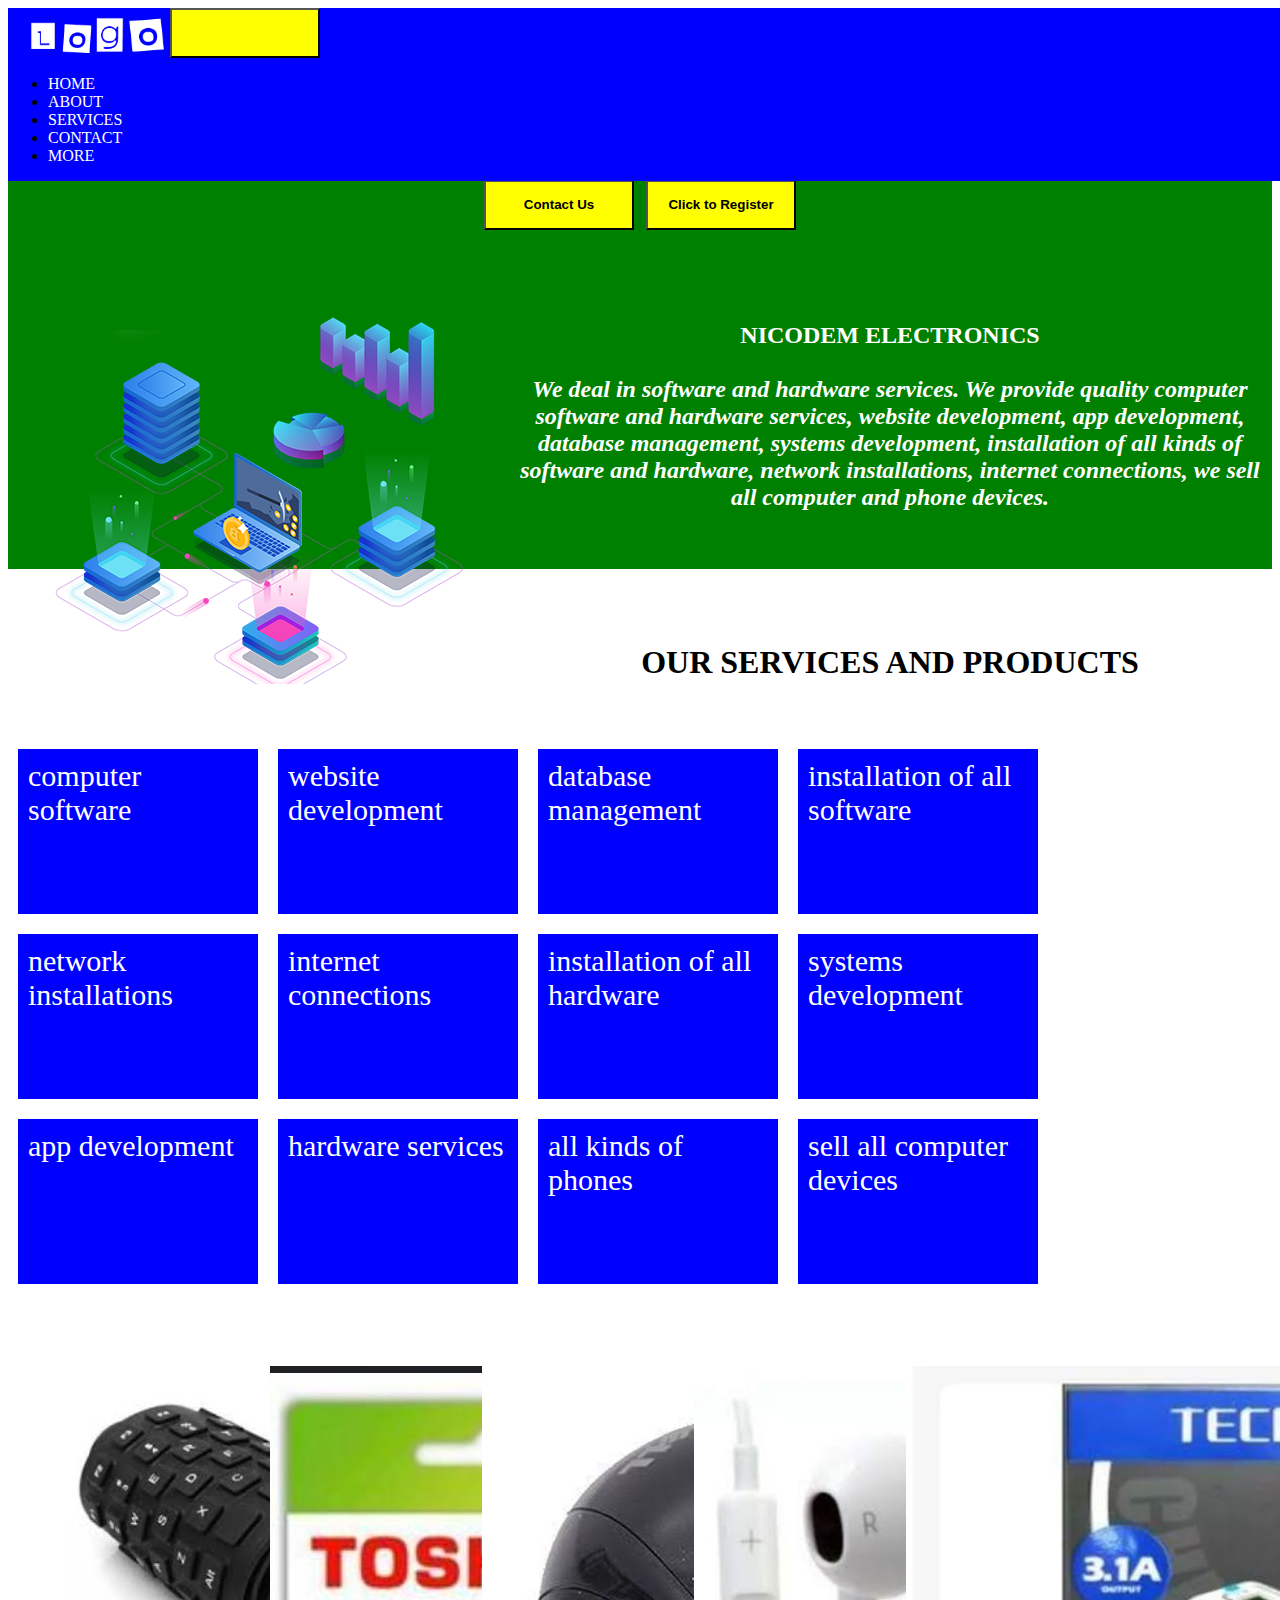
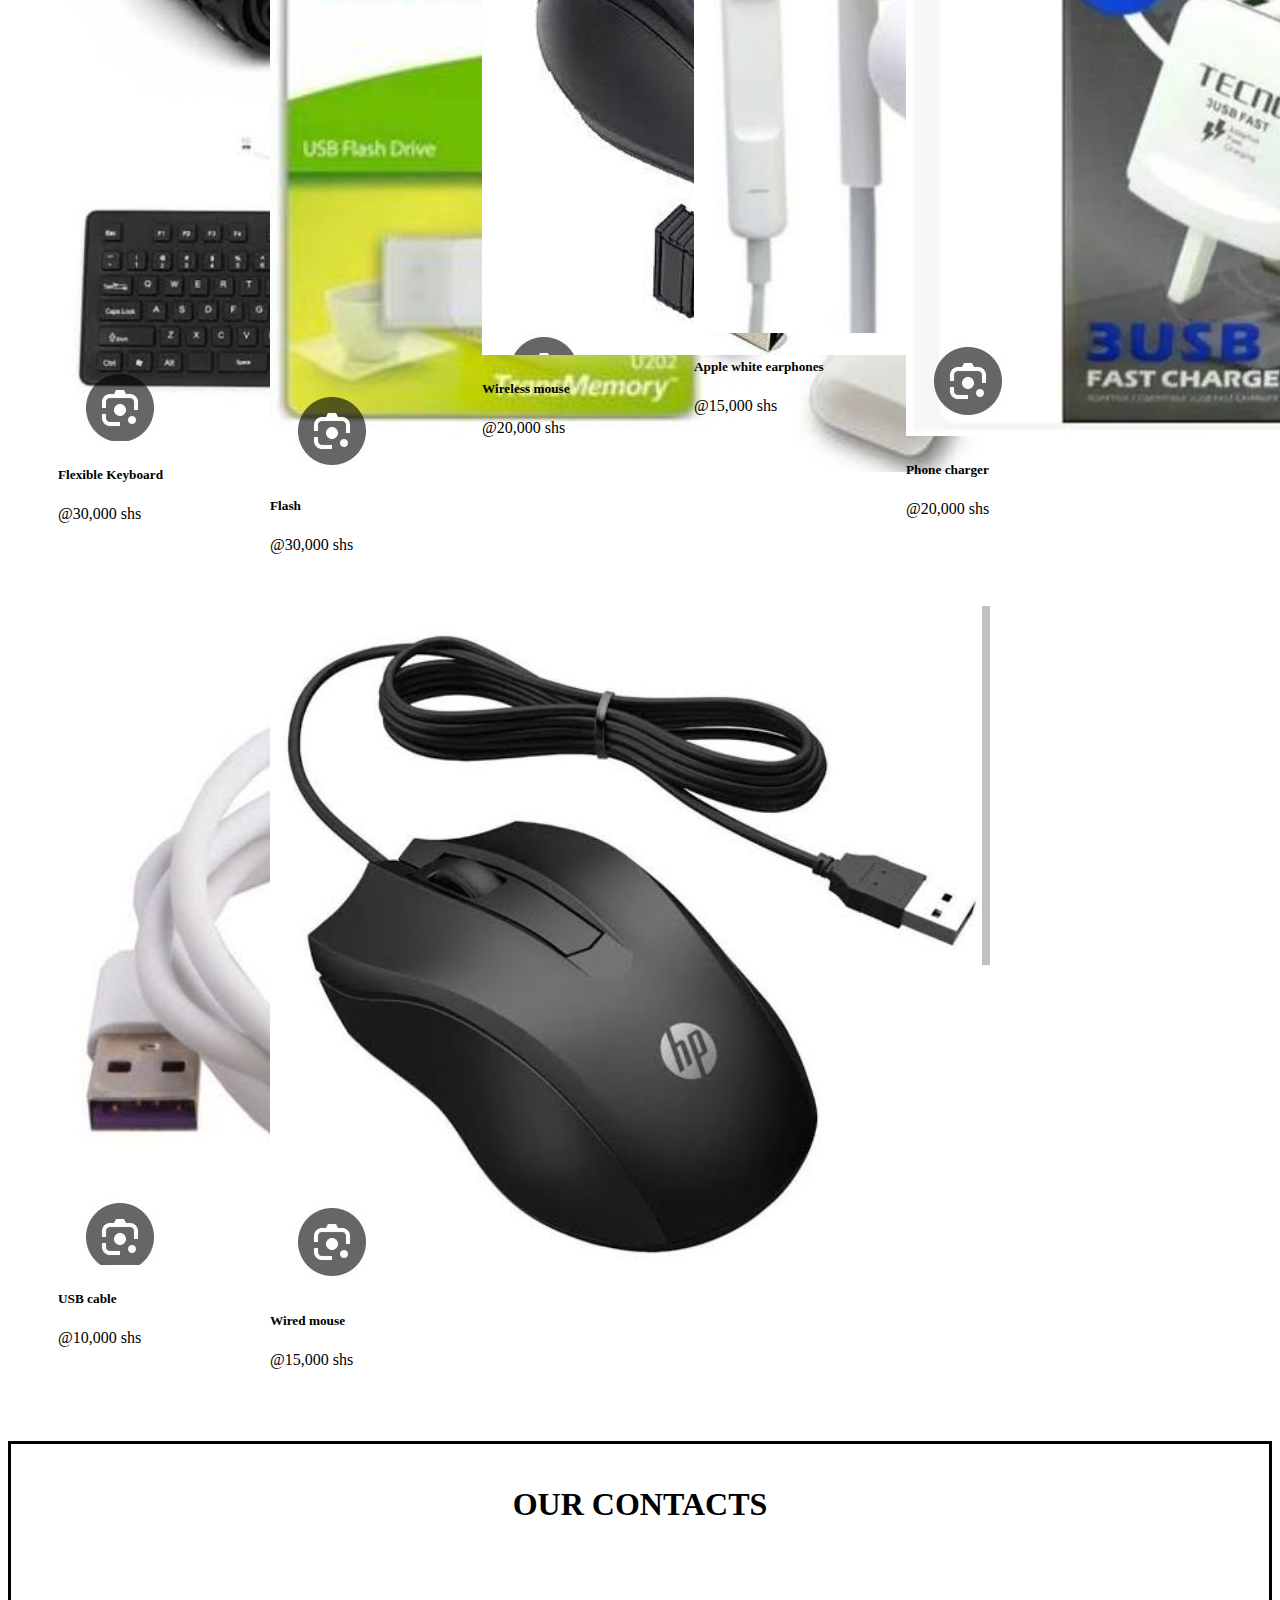
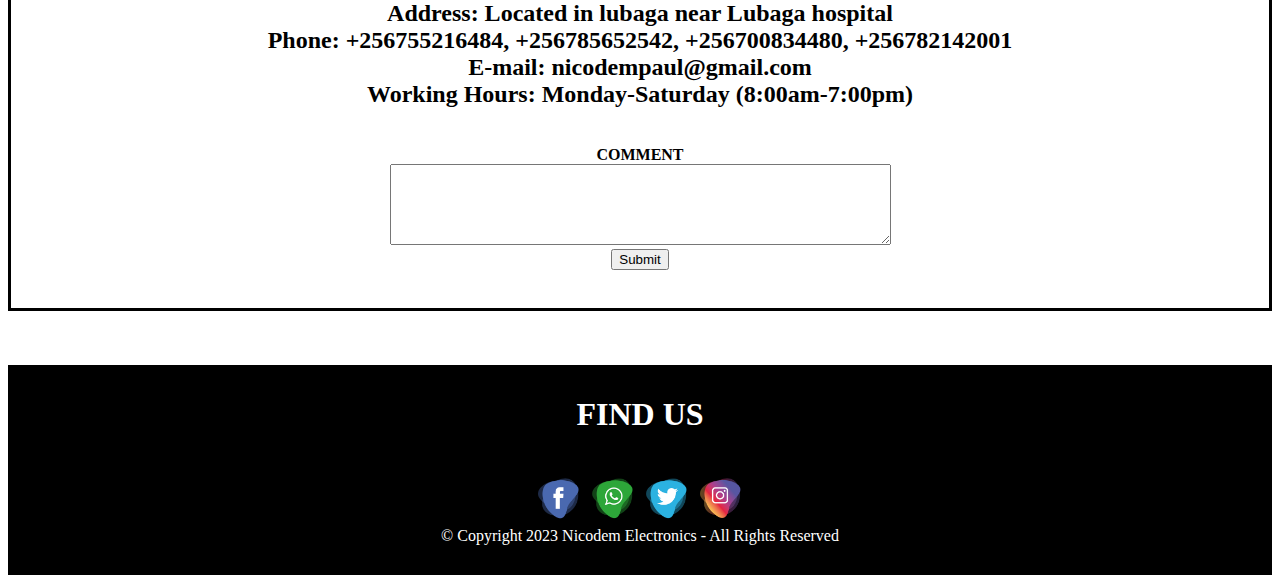
<file: bootstrap coarsework/index.html>
<!DOCTYPE html>
<html>
    <head>
      <meta charset="UTF-8">
      <meta name="viewport" content="width=device-width, initial-scale=1.0">
        <title>Nicodem Electronics</title>
       <link rel="stylesheet" href="style.css">
       <link rel="shortcut icon" href="pic.png">
       <link href="https://cdn.jsdelivr.net/npm/bootstrap@5.3.2/dist/css/bootstrap.min.css" rel="stylesheet" integrity="sha384-T3c6CoIi6uLrA9TneNEoa7RxnatzjcDSCmG1MXxSR1GAsXEV/Dwwykc2MPK8M2HN" crossorigin="anonymous">
    </head>
    <body>
      <section id="nav-bar">
        <!--navbar starts-->
        <nav class="navbar navbar-expand-lg bg-black>
            <div class="container-fluid">
              <a class="navbar-brand" href="#"><img src="logo.png"></a>
              <button class="navbar-toggler" type="button" data-bs-toggle="collapse" data-bs-target="#navbarNav" aria-controls="navbarNav" aria-expanded="false" aria-label="Toggle navigation">
                <span class="navbar-toggler-icon"></span>
              </button>
              <div class="collapse navbar-collapse" id="navbarNav">
                <ul class="navbar-nav ms-auto">
                  <li class="nav-item">
                    <a class="nav-link" aria-current="page" href="#">HOME</a>
                  </li>
                  <li class="nav-item">
                    <a class="nav-link" href="#">ABOUT</a>
                  </li>
                  <li class="nav-item">
                    <a class="nav-link" href="index.html#serve">SERVICES</a>
                  </li>
                  <li class="nav-item">
                    <a class="nav-link" aria-disabled="true" href="index.html#box">CONTACT</a>
                  </li>
                  <li class="nav-item">
                    <a class="nav-link" aria-disabled="true" href="https://elearning.umu.ac.ug/login/index.php">MORE</a>
                  </li>
                </ul>
              </div>
            </div>
          </nav>
        <!--navbar ends-->
    </section>
    <br><br>
          <div class="section">
            <a href="https://elearning.umu.ac.ug/login/index.php"><h1>NSUBUGA NICHOLAS PAUL 2023-Bo71-22173</h1></a><br><br>
            <a href="index.html#box"><button><b>Contact Us</b></button></a>&nbsp;&nbsp;
              <a href="index1.html"><button><b>Click to Register</b></button></a><br><br><br><br><br>
              <img src="network.png" class="pic">
              <h2>NICODEM ELECTRONICS<br><br><i>We deal in software and hardware services. We provide quality computer software and hardware services, website development, app development, database management, systems development, installation of all kinds of software and hardware, network installations, internet connections, we sell all computer and phone devices.</i></h2><br>
            </div><br><br><br>
             <h1><center>OUR SERVICES AND PRODUCTS</center></h1> <br> <br>
      <div id="serve">
        <div class="sec"> computer software </div> 
        <div class="sec">website development</div> 
        <div class="sec">database management</div> 
        <div class="sec">installation of all software</div> 
        <div class="sec">network installations</div> 
        <div class="sec"> internet connections</div>
        <div class="sec">installation of all hardware</div>
        <div class="sec">systems development</div>
        <div class="sec">app development</div>
        <div class="sec">hardware services</div>
        <div class="sec">all kinds of phones</div>
        <div class="sec">sell all computer devices</div>
      </div><br><br>
      <br><br>

      <section class="cards">

        <div class="card" style="width: 12rem;">
                <img src="photo1.jpg" class="card-img-top" alt="...">
                <div class="card-body">
                  <h5 class="card-title">Flexible Keyboard</h5>
                  <p class="card-text">@30,000 shs</p>
                  <a href="index.html#box" class="btn btn-primary">Buy now</a><br><br>
                  
                </div>
              </div>
            </div>&nbsp;&nbsp;&nbsp;&nbsp;&nbsp;

            <div class="card" style="width: 12rem;">
                <img src="photo2.jpg" class="card-img-top" alt="...">
                <div class="card-body">
                  <h5 class="card-title">Flash</h5>
                  <p class="card-text">@30,000 shs</p>
                  <a href="index.html#box" class="btn btn-primary">Buy now</a><br><br>
                
                </div>
              </div>
            </div>&nbsp;&nbsp;&nbsp;&nbsp;&nbsp;

            <div class="card" style="width: 12rem;">
                <img src="photo3.jpg" class="card-img-top" alt="...">
                <div class="card-body">
                  <h5 class="card-title">Wireless mouse</h5>
                  <p class="card-text">@20,000 shs</p>
                  <a href="index.html#box" class="btn btn-primary">Buy now</a><br><br>
                 
                </div>
              </div>
            </div>&nbsp;&nbsp;&nbsp;&nbsp;&nbsp;

            <div class="card" style="width: 12rem;">
                <img src="photo4.jpg" class="card-img-top" alt="...">
                <div class="card-body">
                  <h5 class="card-title">Apple white earphones</h5>
                  <p class="card-text">@15,000 shs</p>
                  <a href="index.html#box" class="btn btn-primary">Buy now</a><br><br>
                 
                </div>
              </div>
            </div>&nbsp;&nbsp;&nbsp;&nbsp;&nbsp;

            <div class="card" style="width: 12rem;">
                <img src="photo5.jpg" class="card-img-top" alt="...">
                <div class="card-body">
                  <h5 class="card-title">Phone charger</h5>
                  <p class="card-text">@20,000 shs</p>
                  <a href="index.html#box" class="btn btn-primary">Buy now</a><br><br>
                  
                </div>
              </div>
            </div>&nbsp;&nbsp;&nbsp;&nbsp;&nbsp;

            <div class="card" style="width: 12rem;">
                <img src="photo6.jpg" class="card-img-top" alt="...">
                <div class="card-body">
                  <h5 class="card-title">USB cable</h5>
                  <p class="card-text">@10,000 shs</p>
                  <a href="index.html#box" class="btn btn-primary">Buy now</a><br><br>
          
                </div>
              </div>
            </div>&nbsp;&nbsp;&nbsp;&nbsp;&nbsp;

            <div class="card" style="width: 12rem;">
                <img src="photo7.jpg" class="card-img-top" alt="...">
                <div class="card-body">
                  <h5 class="card-title">Wired mouse</h5>
                  <p class="card-text">@15,000 shs</p>
                  <a href="index.html#box" class="btn btn-primary">Buy now</a><br><br>
                  
                </div>
              </div>
            </div>
</section>

          <div id="box">
      <h1>OUR CONTACTS</h1><br><br>
      <h2>Address:
      Located in lubaga near Lubaga hospital<br>
      
      Phone:
      +256755216484, +256785652542,
      +256700834480, +256782142001 <br>
      
      E-mail:
      nicodempaul@gmail.com<br>
      
      Working Hours:
      Monday-Saturday (8:00am-7:00pm)</h2><br>

      <form>
        <label for="message"><b>COMMENT</b></label><br>
    <textarea name="message" id="message" rows="5" cols="60"></textarea><br>

    <input type="submit" label="submit">
      </form><br>
     </div><br><br><br>
     
<!--footer begins-->
            <div id="footer">

            <h1> FIND US</h1> <br>
            <a href="https://facebook.com"><img src="fb.png"></a>
            <a href="https://wa.me/+256709169506"><img src="wtsp.png"></a>
            <a href="https://twitter.com"><img src="x.png"></a>
            <a href="https://instagram.com"><img src="inst.png"></a><br>
             © Copyright 2023 Nicodem Electronics - All Rights Reserved
                    </div>
                    <script src="https://cdn.jsdelivr.net/npm/bootstrap@5.3.2/dist/js/bootstrap.bundle.min.js" integrity="sha384-C6RzsynM9kWDrMNeT87bh95OGNyZPhcTNXj1NW7RuBCsyN/o0jlpcV8Qyq46cDfL" crossorigin="anonymous"></script>
                  </body>
</html>
</file>
<file: bootstrap coarsework/style.css>
#nav-bar{
    position: fixed;
    width: 100%;
    background-color: blue;
    font-family: 'Times New Roman', Times, serif;
}

.navbar-brand img{
    height: 40px;
    padding-left: 20px;
}

.navbar-nav li a{
color: white;
}

.navbar-nav li{
    padding-right: 15px;
}


a{
    text-decoration:none;
    color: white;
}

a:hover{
    background-color:blue;
}

.section{
text-align: center;
background-color: green;
padding-top: 20px;
padding-bottom: 20px;
color: white;
font-family: 'Times New Roman', Times, serif;

}

#serve{
   
    display: flex;
    flex-wrap: wrap;
    color: white;
    font-family: 'Times New Roman', Times, serif;
}

.sec{
    background-color: blue;
    font-size:30px;
    width: 220px;
    height:145px;
    padding: 10px;
    margin: 10px;
    font-family: 'Times New Roman', Times, serif;
}

#footer{
    background-color: black;
    color: white;
    text-align: center;
    padding-top:10px;
    padding-bottom: 30px;
    font-family: 'Times New Roman', Times, serif;

}

button{
    width: 150px;
    height: 50px;
    background-color: yellow;
}

button:hover{
    background-color: white;
}

#box{
    border: 3px solid;
    text-align: center;
    padding: 20px;
    font-family: 'Times New Roman', Times, serif;
}

#footer img{
    width: 50px;
    height: 50px;
}

.pic{
    float:left;
}

.cards{
    display: flex;
    flex-wrap: wrap;
    padding-left: 50px;
    padding-bottom: 20px;
   
}
</file>
